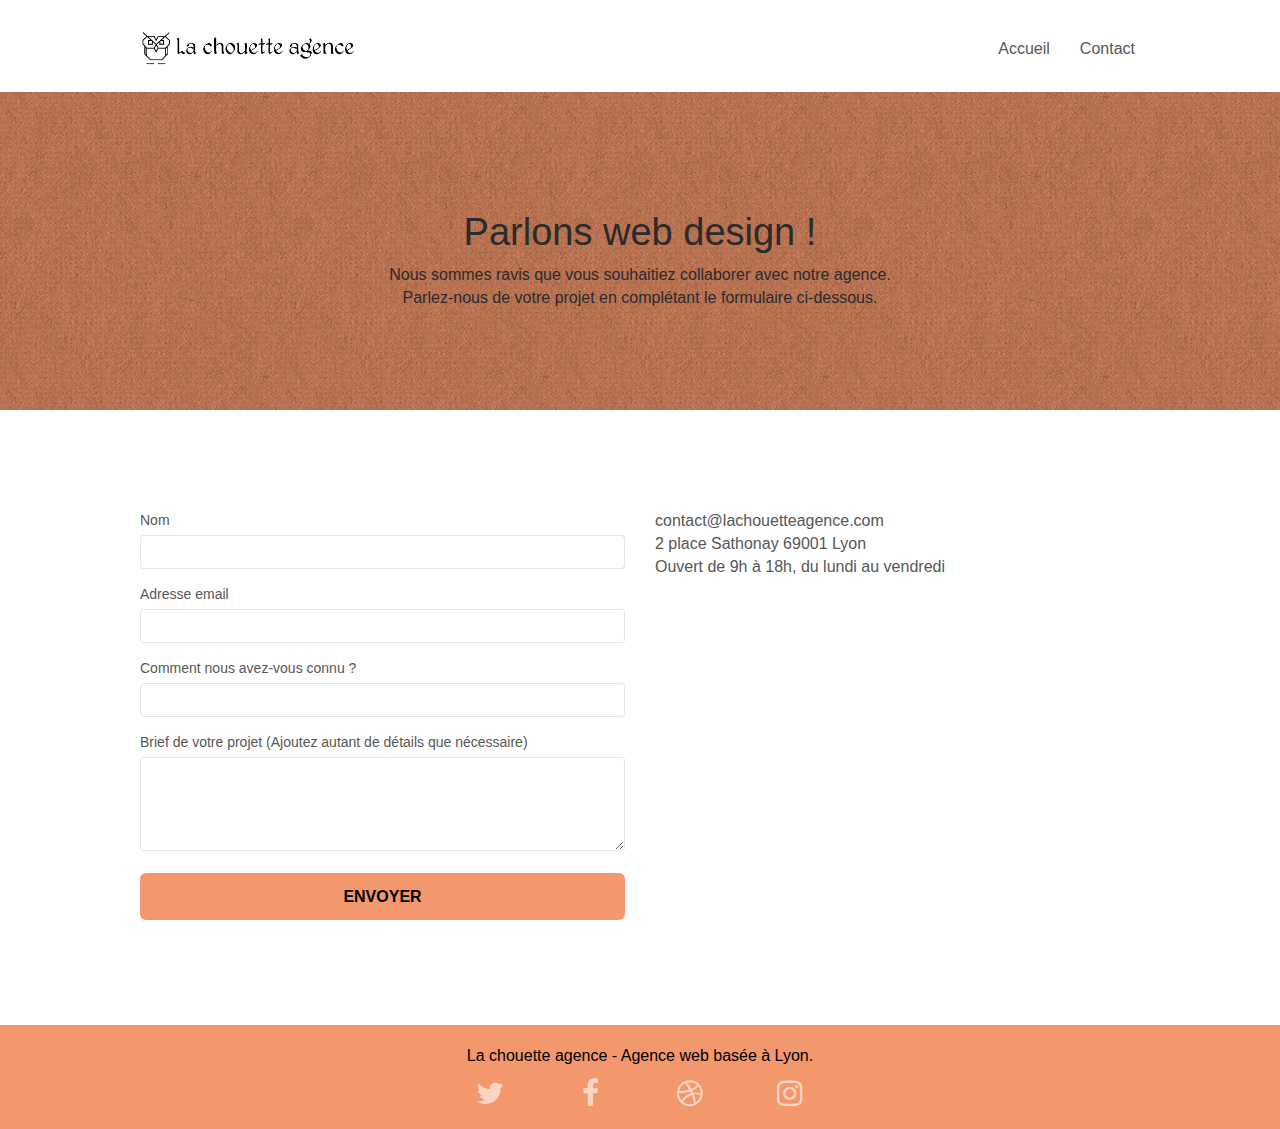
<file: contact.html>
<!doctype html>
<html lang="fr">
<head>
    <meta charset="utf-8">
    <meta name="description" content="La chouette agence est une agence de web design qui aide les entreprises à devenir attractives et visibles sur Internet.">
    <meta name="viewport" content="width=device-width, initial-scale=1.0, viewport-fit=cover">
    <link rel="shortcut icon" type="image/png" href="favicon.jpg">
    
	<link rel="stylesheet" type="text/css" href="./css/bootstrap.min.css">
	<link rel="stylesheet" type="text/css" href="style.min.css">
	<link rel="stylesheet" type="text/css" href="./css/font-awesome.min.css">
	<link rel="stylesheet" type="text/css" href="./css/et-line.min.css">
	
    
	<script src="./js/jquery-2.1.0.min.js"></script>
	<script src="./js/bootstrap.min.js"></script>
	<script src="./js/blocs.min.js"></script>
	<script src="./js/jqBootstrapValidation.min.js"></script>
	<script src="./js/formHandler.min.js"></script>
    <title>Contact</title>

    
<!-- Analytics -->
 
<!-- Analytics END -->
    
</head>
<body>
<!-- Principal conteneur -->
<div class="page-container">
    
<!-- bloc-0 -->
<div class="bloc bgc-white l-bloc " id="bloc-0">
	<div class="container bloc-sm">
		<nav class="navbar row">
			<div class="navbar-header">
				<a class="navbar-brand" href="index.html"><img src="img/la-chouette-agence.png" alt="atlanta web design logo" height="40" /></a>
				<button id="nav-toggle" type="button" class="ui-navbar-toggle navbar-toggle" data-toggle="collapse" data-target=".navbar-1">
					<span class="sr-only">Toggle navigation</span><span class="icon-bar"></span><span class="icon-bar"></span><span class="icon-bar"></span>
				</button>
			</div>
			<div class="collapse navbar-collapse navbar-1 special-dropdown-nav">
				<ul class="site-navigation nav navbar-nav">
					<li>
						<a href="index.html">Accueil</a>
					</li>
					<li>
					</li>
					<li>
						<a href="page2.html">Contact</a>
					</li>
				</ul>
			</div>
		</nav>
	</div>
</div>
<!-- bloc-0 END -->

<!-- bloc-6 -->
<div class="bloc bg-dots-bg bg-repeat bgc-atomic-tangerine d-bloc bloc-bg-texture texture-paper" id="bloc-6">
	<div class="container bloc-lg">
		<div class="row">
			<div class="col-sm-12">
				<h1 class="text-center hero-bloc-text tc-white">
					Parlons web design !
				</h1>
				<p class="text-center mg-lg tc-white tight-width-whitespace">
					Nous sommes ravis que vous souhaitiez collaborer avec notre agence.<br>
					Parlez-nous de votre projet en complétant le formulaire ci-dessous.
				</p>
			</div>
		</div>
	</div>
</div>
<!-- bloc-6 END -->

<!-- bloc-7 -->
<div class="bloc bgc-white l-bloc" id="bloc-7">
	<div class="container bloc-lg">
		<div class="row">
			<div class="col-sm-6">
				<form id="form_1" novalidate success-msg="Your message has been sent." fail-msg="Sorry it seems that our mail server is not responding, Sorry for the inconvenience!">
					<div class="form-group">
						<label>
							Nom
						</label>
						<input id="name" class="form-control" required />
					</div>
					<div class="form-group">
						<label>
							Adresse email
						</label>
						<input id="email" class="form-control" type="email" required />
					</div>
					<div class="form-group">
						<label>
							Comment nous avez-vous connu ?
						</label>
						<input class="form-control" type="email" required id="input_504" />
					</div>
					<div class="form-group">
						<label>
							Brief de votre projet (Ajoutez autant de détails que nécessaire)<br>
						</label><textarea id="message" class="form-control" rows="4" cols="50" required></textarea>
					</div> 
					<button class="bloc-button btn btn-lg btn-block cta-hero btn-atomic-tangerine" type="submit">
						Envoyer
					</button>
				</form>
			</div>
			<div class="col-sm-6">
				<p>
					contact@lachouetteagence.com<br>2 place Sathonay 69001 Lyon<br>Ouvert de 9h à 18h, du lundi au vendredi<br>
				</p>
			</div>
		</div>
	</div>
</div>
<!-- bloc-7 END -->

<!-- ScrollToTop Button -->
<a class="bloc-button btn btn-d scrollToTop" onclick="scrollToTarget('1')"><span class="fa fa-chevron-up"></span></a>
<!-- ScrollToTop Button END-->


<!-- Footer - bloc-8 -->
<div class="bloc bgc-atomic-tangerine d-bloc" id="bloc-8">
	<div class="container bloc-sm">
		<div class="row">
			<div class="col-sm-12">
				<p class="text-center white">
					La chouette agence - Agence web basée à Lyon.<br>
				</p>
				<div class="row row-no-gutters social">
					<div class="col-sm-3">
						<div class="text-center">
							<a class="social" aria-label="twitter" href="twitter.com"><span class="fa fa-twitter icon-md"></span></a>
						</div>
					</div>
					<div class="col-sm-3">
						<div class="text-center">
							<a class="social" aria-label="facebook" href="facebook.fr"><span class="fa fa-facebook icon-md"></span></a>
						</div>
					</div>
					<div class="col-sm-3">
						<div class="text-center">
							<a class="social" aria-label="dribbble" href="dribbble.com"><span class="fa fa-dribbble icon-md"></span></a>
						</div>
					</div>
					<div class="col-sm-3">
						<div class="text-center">
							<a class="social" aria-label="instagram" href="instagram.com"><span class="fa fa-instagram icon-md"></span></a>
						</div>
					</div>
				</div>
			</div>
		</div>
	</div>
</div>
<!-- Footer - bloc-8 END -->

</div>
<!-- Principal conteneur END -->
    

</body>
</html>
</file>
<file: style.min.css>
body{margin:0;padding:0;background:#FFF;overflow-x:hidden;-webkit-font-smoothing:antialiased;-moz-osx-font-smoothing:grayscale}a,button{transition:all .3s ease-in-out;outline:none!important}a:hover{text-decoration:none;cursor:pointer}#page-loading-blocs-notifaction{position:fixed;top:0;bottom:0;width:100%;z-index:100000;background:#FFF url(img/pageload-spinner.gif) no-repeat center center}.bloc{width:100%;clear:both;background:50% 50% no-repeat;padding:0 50px;-webkit-background-size:cover;-moz-background-size:cover;-o-background-size:cover;background-size:cover;position:relative}.bloc .container{padding-left:0;padding-right:0}.bloc-lg{padding:100px 50px}.bloc-md{padding:50px}.bloc-sm{padding:20px 50px}.bg-center,.bg-l-edge,.bg-r-edge,.bg-t-edge,.bg-b-edge,.bg-tl-edge,.bg-bl-edge,.bg-tr-edge,.bg-br-edge,.bg-repeat{-webkit-background-size:auto!important;-moz-background-size:auto!important;-o-background-size:auto!important;background-size:auto!important}.bg-repeat{background:repeat}.bg-t-edge{background:top no-repeat}.bloc-bg-texture::before{content:"";background-size:2px 2px;position:absolute;top:0;bottom:0;left:0;right:0}.texture-paper::before{background:url(img/texture-paper.png);background-size:280px 280px}.b-parallax{background-attachment:fixed}.d-bloc{color:rgba(255,255,255,.7)}.d-bloc button:hover{color:rgba(255,255,255,.9)}.d-bloc .icon-round,.d-bloc .icon-square,.d-bloc .icon-rounded,.d-bloc .icon-semi-rounded-a,.d-bloc .icon-semi-rounded-b{border-color:rgba(255,255,255,.9)}.d-bloc .divider-h span{border-color:rgba(255,255,255,.2)}.d-bloc .a-btn,.d-bloc .navbar a,.d-bloc .navbar-brand,.d-bloc a .icon-sm,.d-bloc a .icon-md,.d-bloc a .icon-lg,.d-bloc a .icon-xl,.d-bloc h1 a,.d-bloc h2 a,.d-bloc h3 a,.d-bloc h4 a,.d-bloc h5 a,.d-bloc h6 a,.d-bloc p a{color:rgba(255,255,255,.6)}.d-bloc .a-btn:hover,.d-bloc .navbar a:hover,.d-bloc .navbar-brand:hover,.d-bloc a:hover .icon-sm,.d-bloc a:hover .icon-md,.d-bloc a:hover .icon-lg,.d-bloc a:hover .icon-xl,.d-bloc h1 a:hover,.d-bloc h2 a:hover,.d-bloc h3 a:hover,.d-bloc h4 a:hover,.d-bloc h5 a:hover,.d-bloc h6 a:hover,.d-bloc p a:hover{color:rgba(255,255,255,1)}.d-bloc .navbar-toggle .icon-bar{background:rgba(255,255,255,1)}.d-bloc .btn-wire,.d-bloc .btn-wire:hover{color:rgba(255,255,255,1);border-color:rgba(255,255,255,1)}.d-bloc .panel{color:rgba(0,0,0,.5)}.d-bloc .panel button:hover{color:rgba(0,0,0,.7)}.d-bloc .panel icon{border-color:rgba(0,0,0,.7)}.d-bloc .panel .divider-h span{border-color:rgba(0,0,0,.1)}.d-bloc .panel .a-btn{color:rgba(0,0,0,.6)}.d-bloc .panel .a-btn:hover{color:rgba(0,0,0,1)}.d-bloc .panel .btn-wire,.d-bloc .panel .btn-wire:hover{color:rgba(0,0,0,.7);border-color:rgba(0,0,0,.3)}.d-bloc .panel,.l-bloc{color:rgba(0,0,0,.5)}.d-bloc .panel button:hover,.l-bloc button:hover{color:rgba(0,0,0,.7)}.l-bloc .icon-round,.l-bloc .icon-square,.l-bloc .icon-rounded,.l-bloc .icon-semi-rounded-a,.l-bloc .icon-semi-rounded-b{border-color:rgba(0,0,0,.7)}.d-bloc .panel .divider-h span,.l-bloc .divider-h span{border-color:rgba(0,0,0,.1)}.d-bloc .panel .a-btn,.l-bloc .a-btn,.l-bloc .navbar a,.l-bloc .navbar-brand,.l-bloc a .icon-sm,.l-bloc a .icon-md,.l-bloc a .icon-lg,.l-bloc a .icon-xl,.l-bloc h1 a,.l-bloc h2 a,.l-bloc h3 a,.l-bloc h4 a,.l-bloc h5 a,.l-bloc h6 a,.l-bloc p a{color:rgba(0,0,0,.6)}.d-bloc .panel .a-btn:hover,.l-bloc .a-btn:hover,.l-bloc .navbar a:hover,.l-bloc .navbar-brand:hover,.l-bloc a:hover .icon-sm,.l-bloc a:hover .icon-md,.l-bloc a:hover .icon-lg,.l-bloc a:hover .icon-xl,.l-bloc h1 a:hover,.l-bloc h2 a:hover,.l-bloc h3 a:hover,.l-bloc h4 a:hover,.l-bloc h5 a:hover,.l-bloc h6 a:hover,.l-bloc p a:hover{color:rgba(0,0,0,1)}.l-bloc .navbar-toggle .icon-bar{color:rgba(0,0,0,.6)}.d-bloc .panel .btn-wire,.d-bloc .panel .btn-wire:hover,.l-bloc .btn-wire,.l-bloc .btn-wire:hover{color:rgba(0,0,0,.7);border-color:rgba(0,0,0,.3)}.voffset{margin-top:30px}.voffset-lg{margin-top:80px}.row-no-gutters{margin-right:0;margin-left:0}.row.row-no-gutters>[class^="col-"],.row.row-no-gutters>[class*=" col-"]{padding-right:0;padding-left:0}#bloc-1-hero h1{font-size:32px}.navbar{margin-bottom:0;z-index:1}.navbar-brand{height:auto;padding:3px 15px;font-size:25px;font-weight:400;font-weight:600;line-height:44px}.navbar-brand img{max-height:200px;margin:0 5px 0 0;display:inline}.navbar-brand img[src$=svg]{min-width:100px}.nav-center .navbar-brand img{margin:0}.navbar .nav{padding-top:2px;margin-right:-16px;float:right;z-index:1}.nav>li{float:left;margin-top:4px;font-size:16px}.navbar-nav .open .dropdown-menu>li>a{text-align:inherit}.nav>li a:hover,.nav>li a:focus{background:transparent}.navbar-toggle{margin:10px 10px 0 0;border:0}.navbar-toggle:hover{background:transparent!important}.navbar-toggle .icon-bar{background-color:rgba(0,0,0,.5);width:26px}.nav-invert .navbar .nav{float:left}.nav-invert .navbar-header,.nav-invert .navbar-brand{float:right;position:relative;z-index:2}@media (min-width:768px){.site-navigation{position:absolute;top:50%;right:20px;transform:translate(0,-50%);-webkit-transform:translateY(-50%)}.nav>li .dropdown-menu a,.nav>li .dropdown-menu a:hover{color:#484848}.nav-invert .site-navigation{left:0;right:0}.nav-center{text-align:center}.nav-center .navbar-header{width:100%}.nav-center .navbar-header,.nav-center .navbar-brand,.nav-center .nav>li{float:none;display:inline-block}.nav-center .site-navigation{position:relative;width:100%;right:0;margin-right:0;margin-top:20px}.nav-center.mini-nav .navbar-toggle{float:none;margin:10px auto 0}}.nav>li>.dropdown a{background:none!important;display:block;padding:14px 15px}nav .caret{margin:0 5px}.dropdown-menu .dropdown-menu{top:-8px;left:100%}.dropdown-menu .dropmenu-flow-right{top:100%;left:0;margin-left:-1px;border-top-left-radius:0;border-top-right-radius:0}.dropdown-menu .dropdown span{border:4px solid #000;border-top-color:transparent;border-right-color:transparent;border-bottom-color:transparent;margin:6px -5px 0 0!important;float:right}.mg-md{margin-top:10px;margin-bottom:20px}.mg-lg{margin-top:10px;margin-bottom:40px}.btn{margin:0 5px 5px 0}.btn.pull-right{margin:0 0 5px 5px}.btn-d,.btn-d:hover,.btn-d:focus{color:#FFF;background:rgba(0,0,0,.3)}button{outline:none!important}.btn-rd{border-radius:40px}.btn-clean{border:1px solid rgba(0,0,0,.08);border-bottom-color:rgba(0,0,0,.1);text-shadow:0 1px 0 rgba(0,0,1,.1);box-shadow:0 1px 3px rgba(0,0,1,.25),inset 0 1px 0 0 rgba(255,255,255,.15)}.icon-md{font-size:30px!important}.icon-lg{font-size:60px!important}.sm-shadow{text-shadow:0 1px 2px rgba(0,0,0,.3)}.panel-sq,.panel-sq .panel-heading,.panel-sq .panel-footer{border-radius:0}.panel-rd{border-radius:30px}.panel-rd .panel-heading{border-radius:29px 29px 0 0}.panel-rd .panel-footer{border-radius:0 0 29px 29px}.form-control{border-color:rgba(0,0,0,.1);box-shadow:none}.scrollToTop{width:40px;height:40px;position:fixed;bottom:20px;right:20px;opacity:0;z-index:500;transition:all .3s ease-in-out}.scrollToTop span{margin-top:6px}.showScrollTop{font-size:14px;opacity:1}a[data-lightbox]{position:relative;display:block;text-align:center}a[data-lightbox]:hover::before{content:"+";font-family:"HelveticaNeue-Light","Helvetica Neue Light","Helvetica Neue",Helvetica,Arial;font-size:32px;width:50px;height:50px;margin-left:-25px;border-radius:50%;background:rgba(0,0,0,.6);color:#FFF;font-weight:100;z-index:1;position:absolute;top:50%;transform:translateY(-50%);-webkit-transform:translateY(-50%)}a[data-lightbox]:hover img{opacity:.6;-webkit-animation-fill-mode:none;animation-fill-mode:none}#lightbox-modal{display:flex;align-items:center}#lightbox-modal .modal-dialog{width:90%;max-width:900px;margin:0 auto 0}#lightbox-modal .modal-dialog img{max-height:90vh;margin:0 auto}.lightbox-caption{padding:20px;color:#FFF;background:rgba(0,0,0,.5);position:absolute;left:15px;right:15px;bottom:5px}.close-lightbox{color:#FFF;font-size:30px;position:absolute;top:20px;right:20px;z-index:20;background:rgba(0,0,0,.5);border:none;line-height:30px;padding:0 9px 5px;opacity:.3}.close-lightbox:hover,.next-lightbox:hover,.prev-lightbox:hover{opacity:1;color:#FFF}.next-lightbox,.prev-lightbox{font-size:20px;color:rgba(255,255,255,.9);background:rgba(0,0,0,.5);transition:all .2s ease-in-out;position:absolute;top:45%;z-index:1;opacity:.4}.next-lightbox{padding:6px 8px 1px 13px;right:25px}.prev-lightbox{padding:6px 13px 1px 10px;left:25px}.snapshot-lb .modal-body{padding-bottom:45px}.snapshot-lb .lightbox-caption{padding:0;color:rgba(0,0,0,.5);background:none}h1,h2,h3,h4,h5,h6,p,label,.btn,a{font-family:"helvetica";font-weight:400;color:#575757!important}.container{max-width:1000px}.hero-bloc-text{font-size:38px}.hero-bloc-text-sub{font-size:36px}.statement-bloc-text{line-height:26px;font-style:italic;font-size:20px;text-align:center;font-weight:lighter;max-width:520px;margin:auto auto auto auto}p{font-size:16px}.tight-width-whitespace{max-width:600px;margin:auto auto auto auto}.h1{font-size:20px;font-family:"Open Sans"}.cta-hero{margin-top:22px;color:#FFFFFF!important;text-transform:uppercase;padding:12px 28px 12px 28px;font-size:16px;font-weight:700}.social{max-width:400px;margin:auto auto auto auto}h2{font-size:22px;line-height:1.4em}h3{font-size:15px;text-transform:uppercase;font-weight:700;color:#333333!important}.med-width-whitespace{max-width:800px;margin:auto auto auto auto;box-shadow:0 0 0 #000}h1{color:#333333!important}h4{color:#333333!important}.icons{margin-bottom:14px;margin-top:24px}.white{color:black!important}.portfolio-thumb{margin-bottom:24px}.portfolio-row{margin-bottom:44px;margin-top:50px}.avatar{box-shadow:0 4px 9px rgba(0,0,0,.3)}.black-background{background-color:rgba(165,147,99,.7);padding:40px 40px 40px 40px}.bold-link{font-weight:900;text-decoration:underline!important}.bgc-white{background-color:#FFF}.bgc-dark-slate-blue{background-color:#364577}.bgc-atomic-tangerine{background-color:#F3976C}.tc-white{color:rgb(43,43,43)!important}.btn-atomic-tangerine{background:#F3976C;color:black!important}.btn-atomic-tangerine:hover{background:#c27956!important;color:#FFFFFF!important}.ltc-white{color:#FFFFFF!important}.ltc-white:hover{color:#cccccc!important}.ltc-atomic-tangerine{color:#F3976C!important}.ltc-atomic-tangerine:hover{color:#c27956!important}.icon-dark-slate-blue{color:#364577!important;border-color:#364577!important}.bg-dots-bg{background-image:url(img/dots-bg.png)}.bg-lines-h2-bg{background-image:url(img/lines-h2-bg.png)}.bg-banniere{background-image:url(img/la-chouette-agence-banniere.jpg)}.bg-presentation{background-image:url(img/image-de-presentation.bmp)}@media (max-width:1024px){.bloc{padding-left:20px;padding-right:20px}.bloc.full-width-bloc,.bloc-tile-2.full-width-bloc .container,.bloc-tile-3.full-width-bloc .container,.bloc-tile-4.full-width-bloc .container{padding-left:0;padding-right:0}}@media (max-width:992px) and (min-width:768px){.navbar .nav{max-width:80%}.nav-center.navbar .nav{max-width:100%}}@media only screen and (min-device-width:768px) and (max-device-width:1024px) and (orientation:landscape){.b-parallax{background-attachment:scroll}}@media only screen and (min-device-width:1024px) and (max-device-width:1366px) and (-webkit-min-device-pixel-ratio:1.5){.b-parallax{background-attachment:scroll}}@media (max-width:991px){.container{width:100%}.b-parallax{background-attachment:scroll}.page-container,#hero-bloc{overflow-x:hidden;position:relative}.bloc{padding-left:constant(safe-area-inset-left);padding-right:constant(safe-area-inset-right)}.bloc-group,.bloc-group .bloc{display:block;width:100%}.bloc-fill-screen .fill-bloc-top-edge,.bloc-fill-screen .fill-bloc-bottom-edge{padding:0 20px;padding-left:constant(safe-area-inset-left);padding-right:constant(safe-area-inset-right)}}@media (max-width:767px){.page-container{overflow-x:hidden;position:relative}h1,h2,h3,h4,h5,h6,p,#disqus_thread{padding-left:10px!important;padding-right:10px!important}.b-parallax{background-attachment:scroll}.navbar .nav{padding-top:0;border-top:1px solid rgba(0,0,0,.2);float:none!important}.navbar.row{margin-left:0;margin-right:0}.site-navigation{position:inherit;transform:none;-webkit-transform:none;-ms-transform:none}.nav>li{margin-top:0;border-bottom:1px solid rgba(0,0,0,.1);background:rgba(0,0,0,.05);text-align:left;padding-left:15px;width:100%}.nav>li:hover{background:rgba(0,0,0,.08)}.dropdown .dropdown a .caret{float:none;margin:5px 0 0 10px!important;border:4px solid #000;border-bottom-color:transparent;border-right-color:transparent;border-left-color:transparent}#hero-bloc .navbar .nav{background:rgba(0,0,0,.8)}#hero-bloc .navbar .nav a{color:rgba(255,255,255,.6)}.hero{padding:50px 0}.hero-nav{left:-1px;right:-1px}.navbar-collapse{padding:0;overflow-x:hidden;-webkit-box-shadow:none;box-shadow:none}.navbar-brand img{max-height:40px;width:auto}.nav-invert .navbar-header{float:none;width:100%}.nav-invert .navbar-toggle{float:left;margin-left:10px}.bloc{padding-left:0;padding-right:0}.bloc-xxl,.bloc-xl,.bloc-lg{padding:40px 0}.bloc-sm,.bloc-md{padding-left:0;padding-right:0}.bloc-tile-2 .container,.bloc-tile-3 .container,.bloc-tile-4 .container,.bloc-fill-screen .fill-bloc-top-edge,.bloc-fill-screen .fill-bloc-bottom-edge{padding-left:0;padding-right:0}.a-block{padding:0 10px}.btn-dwn{display:none}.voffset{margin-top:5px}.voffset-md{margin-top:20px}.voffset-lg{margin-top:30px}form{padding:5px}.close-lightbox{display:inline-block}.blocsapp-device-iphone5{background-size:216px 425px;padding-top:60px;width:216px;height:425px}.blocsapp-device-iphone5 img{width:180px;height:320px}}@media (max-width:400px){.bloc{padding-left:0;padding-right:0}}@media (max-width:767px){.bloc-mob-center-text{text-align:center}}
</file>
